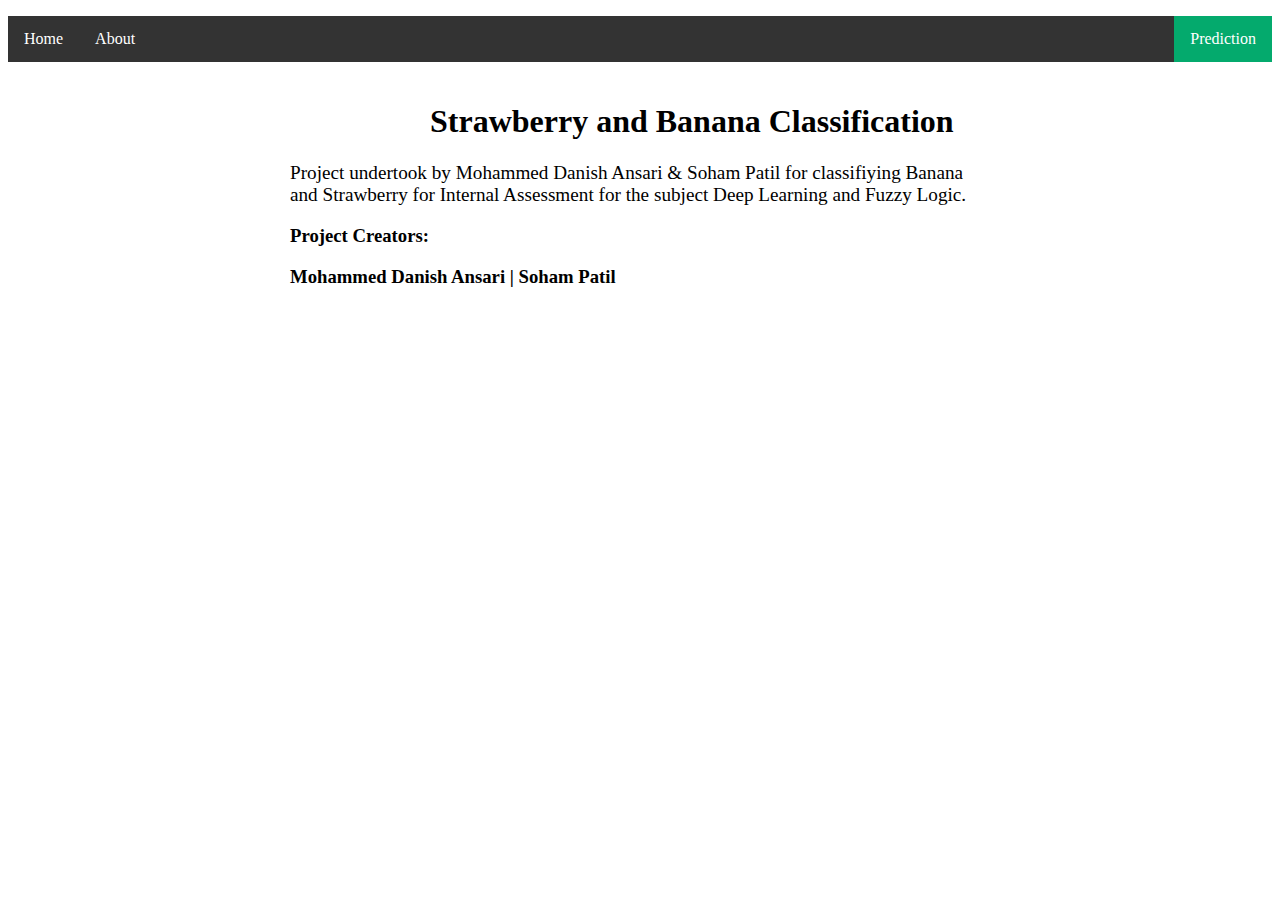
<file: templates/About.html>
<!doctype html>
<html lang="en">

<head>

  <title>Disease Analysis</title>
</head>

<body>
  <style>
    ul {
      list-style-type: none;
      margin-bottom: 10px;
      padding: 0;
      overflow: hidden;
      background-color: #333;
    }

    li {
      float: left;
    }

    li a {
      display: block;
      color: white;
      text-align: center;
      padding: 14px 16px;
      text-decoration: none;
    }

    li a:hover:not(.active) {
      background-color: #111;
    }

    .active {
      background-color: #04AA6D;
    }

    .card {
      margin: 0% auto;
      padding: 10px;
    }


    h1 {
      margin-left: 20%;
    }

    p {
      font-size: larger;
    }
  </style>
  <ul>
    <li><a href="index.html">Home</a></li>
    <li><a href="About.html">About</a></li>

    <li style="float:right"><a class="active" href="prediction.html">Prediction</a></li>
  </ul>
  <div class="card " style="max-width: 700px;">
    <h1>Strawberry and Banana Classification </h1>

    <p>
    
      Project undertook by Mohammed Danish Ansari & Soham Patil for classifiying Banana and Strawberry
      for Internal Assessment for the subject Deep Learning and Fuzzy Logic.
    
    </p>

    

    <h3>Project Creators:</h3><h3> Mohammed Danish Ansari | Soham Patil</h3>


</html>
</file>
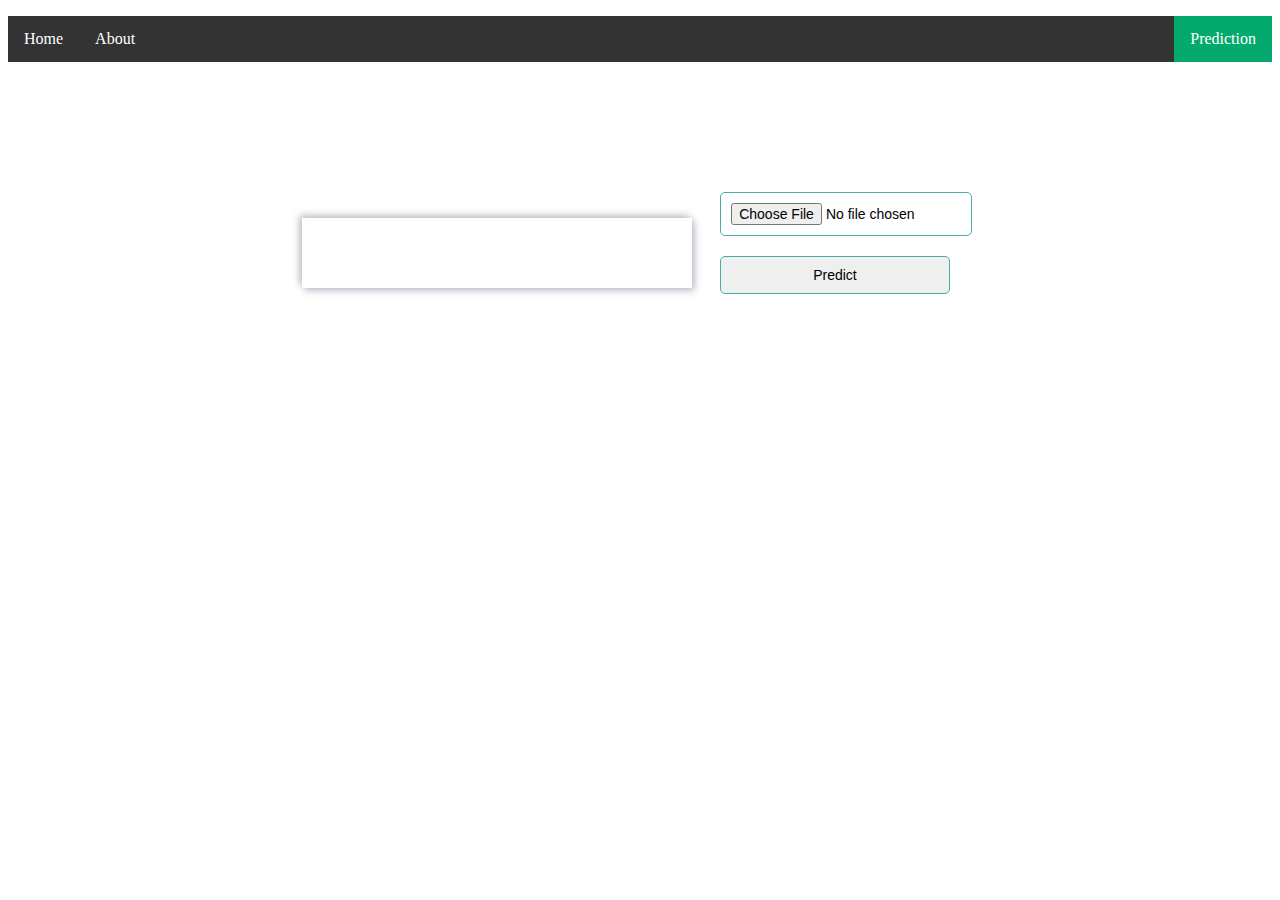
<file: templates/prediction.html>
<!DOCTYPE html>
<html>

<head>
  <style>
    ul {
      list-style-type: none;
      margin-bottom: 130px;
      padding: 0;
      overflow: hidden;
      background-color: #333;
    }

    li {
      float: left;
    }

    li a {
      display: block;
      color: white;
      text-align: center;
      padding: 14px 16px;
      text-decoration: none;
    }

    li a:hover:not(.active) {
      background-color: #111;
    }

    .active {
      background-color: #04AA6D;
    }

    input {
      display: block;
      width: 80%;
      padding: 10px;
      font-size: 14px;
      outline: none;
      margin-bottom: 20px;
      margin-left: 10%;
      border-radius: 5px;
      border: 1px solid #4aaaa5;
    }

    .center {
      height: 100%;
      display: flex;
      align-items: center;
      justify-content: center;

    }

    .form-input {
      width: 350px;
      padding: 20px;
      background: #fff;
      box-shadow: -3px -3px 7px rgba(94, 104, 121, 0.377),
        3px 3px 7px rgba(94, 104, 121, 0.377);
    }

    .form-input input {
      display: none;

    }

    .form-input label {
      float: left;
      width: 45%;
      height: 45px;
      margin-left: 10%;
      margin-right: 5%;
      text-align: center;
      line-height: 50px;
      text-align: center;
      background: #1172c2;

      color: #fff;
      font-size: 15px;
      font-family: "Open Sans", sans-serif;
      text-transform: Uppercase;
      font-weight: 600;
      border-radius: 5px;
      cursor: pointer;
    }

    .form-input img {
      float: left;
      width: 100%;


      margin-bottom: 30px;
      object-fit: cover;

    }

    .form-input button {
      width: 30%;
      height: 45px;
      display: inline-block;


      border: none;
      outline: none;

      border-radius: 5px;
      background: #4aaaa5;
      cursor: pointer;
      color: #fff;
      font-size: 15px;
      font-family: "Open Sans", sans-serif;
      text-transform: Uppercase;
      font-weight: 600;
      border-radius: 5px;
    }
  </style>
</head>

<body>
  <ul>
    <li><a href="index.html">Home</a></li>
    <li><a href="About.html">About</a></li>

    <li style="float:right"><a class="active" href="prediction.html">Prediction</a></li>
  </ul>

  <div class="center">
<!--  -->
    <div class="form-input">

        <div class="preview">

          <img id="file-ip-1-preview">

          

        </div>

      

      

    </div>
<!--  -->

<form action="/predict" method="post" enctype="multipart/form-data" onsubmit="showloading()">

  <input type="file" name="image" class="upload" id="file-ip-1" onchange="showPreview(event);" required>
  <input type="submit" value="Predict">

</form>

  </div>
  <script type="text/javascript">
    function showPreview(event) {
      if (event.target.files.length > 0) {
        var src = URL.createObjectURL(event.target.files[0]);
        var preview = document.getElementById("file-ip-1-preview");
        preview.src = src;
        preview.style.display = "block";
      }
    }
  </script>
</body>

</html>
</file>
